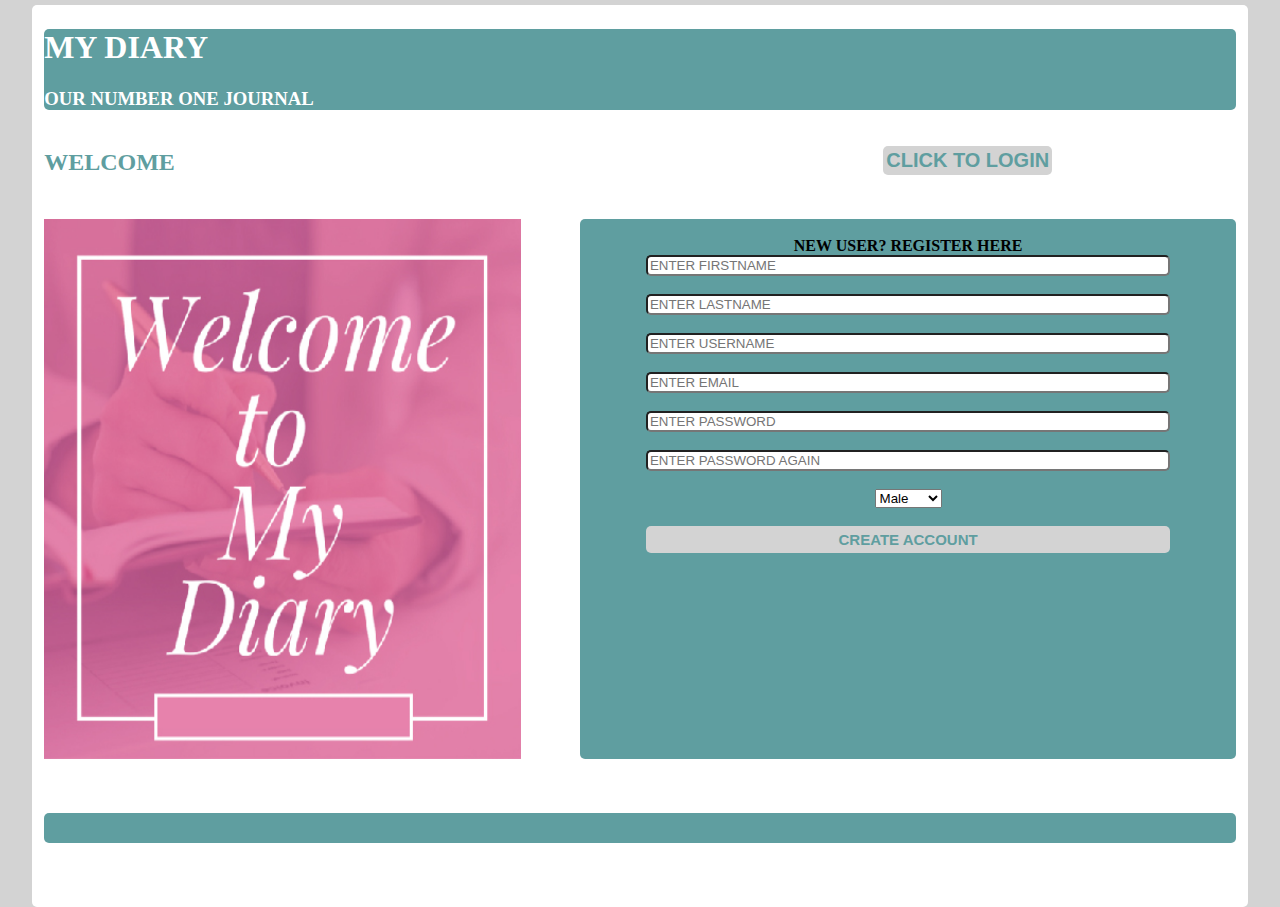
<file: UI/index.html>
<html class="htm">
    <head>
	<meta charset="UTF-8">
    <meta name="viewport" content="width=device-width,initial-scale=1.0">
        <title>Registration page</title>
		<link rel="stylesheet" href="index.css">
    <body class="foo">
        <script src="index.js"></script>
        <script src="js/signup.js"></script>
        <div class="container">
                <div class="head"> 
                        <h1>MY DIARY</h1>
                        <h3>OUR NUMBER ONE JOURNAL</h3>
                   </div>
                <div class="row1">
                        <div class="col1"><center><button id="loginbutton" onclick="login()">CLICK TO LOGIN</button></center></div>
                        <div class="col2"><h2 id="u">WELCOME</h2></div>
                </div><br><br><br>
                <div id="msg"></div><br>
                <div class="row2">
                        <div class="col4"> 
                            <img src="images\diary.jpg"width=100% height=100%>         
                        </div>
                        <div class="colx"></div>
                           <div class="col3"><br>
                               <center><b>NEW USER? REGISTER HERE</b></center>
                               <div class="form1">
                               <form method="POST" id="signupform">
                                   <center>
                                   <input type="text" name="firstname" id ="firstname" placeholder="ENTER FIRSTNAME" required><br><br>
                                   <input type="text" name="lastname" id ="lastname" placeholder="ENTER LASTNAME" required><br><br>
                                   <input type="text" name="username" id ="username" placeholder="ENTER USERNAME" required><br><br>
                                   <input type="text" name="email" id ="email" placeholder="ENTER EMAIL" required><br><br>
                                   <input type="password" name="password" id ="password" placeholder="ENTER PASSWORD"required><br><br>
                                   <input type="password" name="confirmpassword" id ="confirmpassword" placeholder="ENTER PASSWORD AGAIN" required><br><br>
                                   <select id="gender">
                                        <option value ="male">Male</option>
                                        <option value ="female">Female</option>
                                        </select>
                                        <br><br>
                                        <input type="submit" id="registerbutton" value="CREATE ACCOUNT"></center>
                                    </center>
                               </form></div>
                           </div>
                   </div>
                   <br>
                   <div id="load">page loading...</div>
                   <br><br>
                   <div class="bot"></div> 
        </div>
    <script src="js/signup.js"></script>
    </body>
</html>
</file>
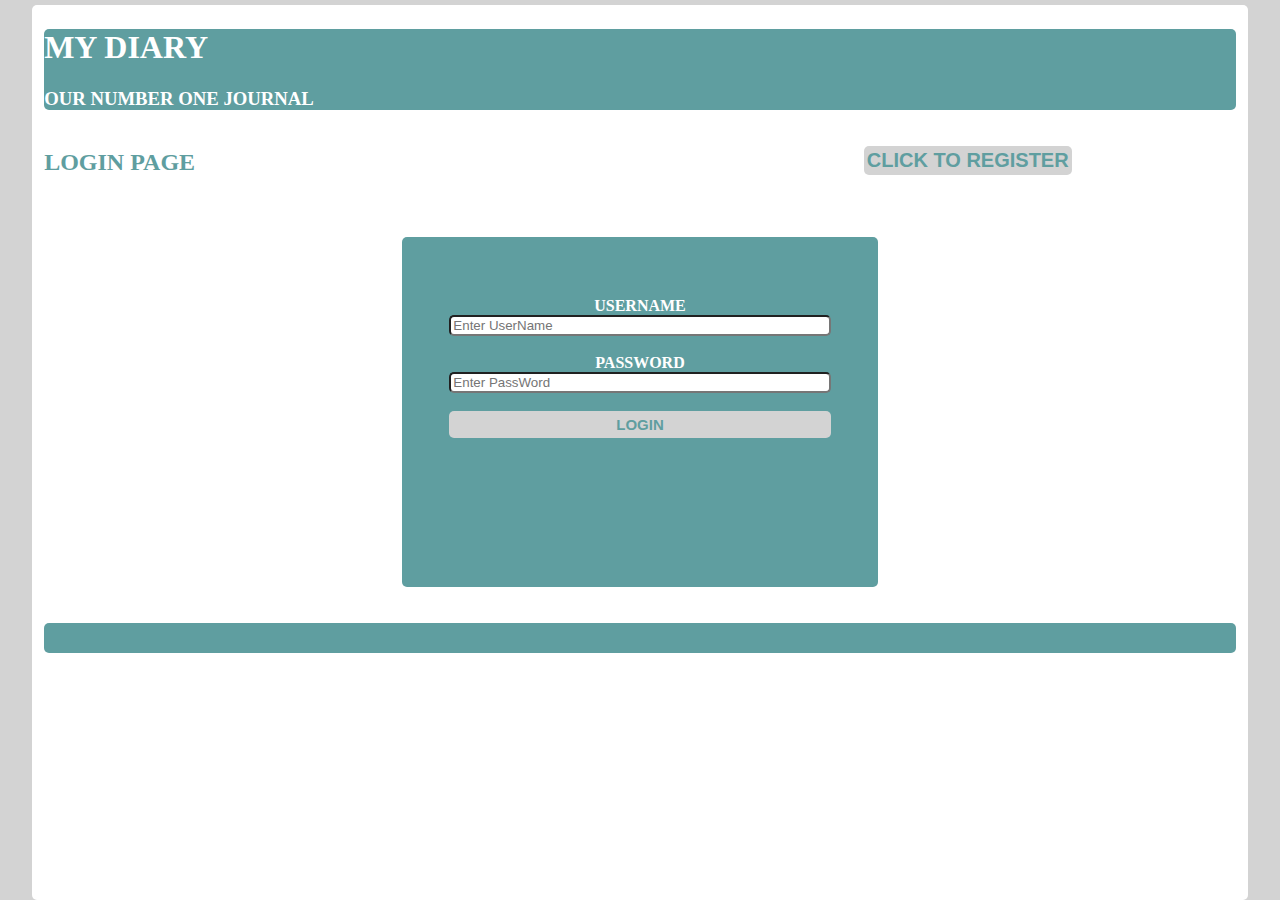
<file: UI/AllEntries.html>
<html>
    <head>
	<meta charset="UTF-8">
    <meta name="viewport" content="width=device-width,initial-scale=1.0">
        <title>AllEntries</title>
		<link rel="stylesheet" href="index.css">
    <body>
        <script src="index.js"></script>        
        <div class="container">
                <div class="head"> 
                        <h1>MY DIARY</h1>
                        <h3>OUR NUMBER ONE JOURNAL</h3>
                   </div>
                <div class="row1">
                    <div class="col1"><center><a href="home.html" id="links">HOME</a> <button id="links" onclick="profile()">PROFILE</button><button id="links"onclick="logout()">LOGOUT</button></center></div>
                    <div class="col2"><h2>ACTIVE USER: <span id="active_user"></span></h2></div>
                </div><br><br><br><br>
                <div id="log"></div>
                <h3>ALL ENTRIES</h3>
                <script>
                    if(sessionStorage.getItem("log")){
                        document.getElementById('log').style.display = "block";
                        document.getElementById("log").innerHTML=sessionStorage.getItem("log");
                    }
                </script>
                <div class="row2">
                        <div class="col7"><center>
                            <button class="NotActive"onclick="home()"><h3>WRITE IN DIARY</h3></button><br><br>
                            <button id="active"onclick="allentries()"><h2>ALL ENTRIES</h2></button></center>       
                        </div>
                        <div class="colx"></div>
                           <div class="col9">
                               <center><h3 id="register">ALL ENTRIES</h3></center><br>
                               <table>
                                <tr>
                                <th id="title">TITLE</th>
                                <th>DATE CREATED</th>
                                <th>DETAILS</th> </tr>
                                <tbody id="output"></tbody>
                        </table>   
                           </div>
                </div><br><br>
                <div class="bot"></div>   
        </div>
        <script src="js/all_entries.js"></script>
        <script>
        allentries()
        </script>
        <script>
            sessionStorage.removeItem("log");
        </script>
    </body>
</html>
</file>
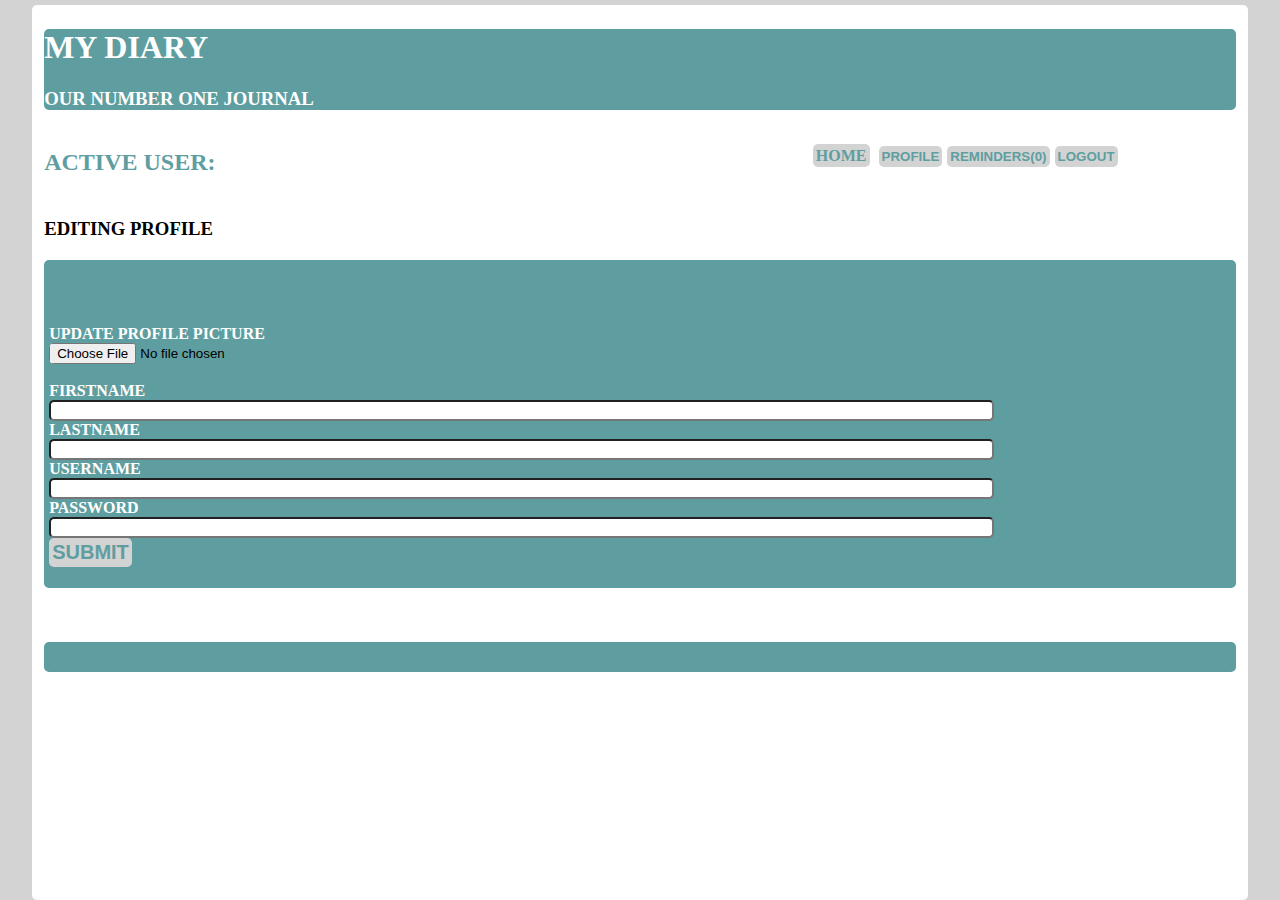
<file: UI/EditProfile.html>
<html>
    <head>
	<meta charset="UTF-8">
    <meta name="viewport" content="width=device-width,initial-scale=1.0">
        <title>EditProfile page</title>
		<link rel="stylesheet" href="index.css">
    <body>
        <script src="index.js"></script>
        <div class="container">
                <div class="head"> 
                        <h1>MY DIARY</h1>
                        <h3>OUR NUMBER ONE JOURNAL</h3>
                   </div>
                <div class="row1">
                    <div class="col1"><center><a href="home.html" id="links">HOME</a> <button id="links" onclick="profile()">PROFILE</button><button id="links"onclick="reminder()">REMINDERS(0)</button><button id="links"onclick="logout()">LOGOUT</button></center></div>
                    <div class="col2"><h2 id="u">ACTIVE USER: </h2></div>
                </div></br>
                <h3>EDITING PROFILE</h3>
                <div class="details">
                        <form class="loginform" enctype="multipart/form-data">
                            <span>UPDATE PROFILE PICTURE</span><br>
                            <input type="file" required><br><br>
                            <span>FIRSTNAME</span><br> 
                            <input type="text"required><br>
                    <span>LASTNAME</span><br>
                    <input type="text"required><br>
                   <span>USERNAME</span><br>
                   <input type="text" size="3"required><br>
                   <span>PASSWORD</span><br>
                   <input type="text" size="3"required><br>
                            <button type="submit" id="loginbutton" formaction="profile.html">SUBMIT</button></center>
                            </form>
                </div><br>          
             <br><br>
                <div class="bot"></div>   
        </div>
    </body>
</html>
</file>
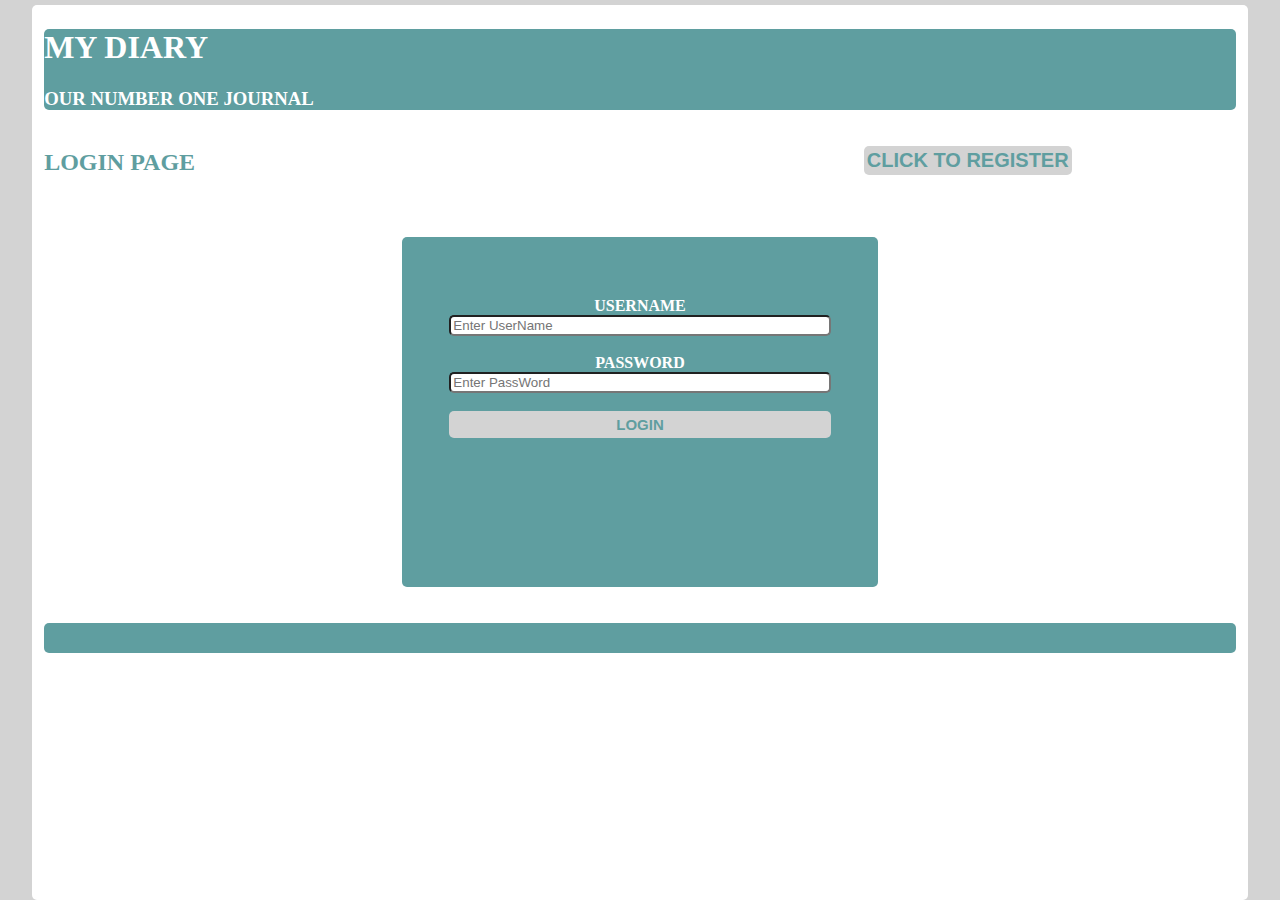
<file: UI/home.html>
<html>
    <head>
	<meta charset="UTF-8">
    <meta name="viewport" content="width=device-width,initial-scale=1.0">
        <title>Home page</title>
		<link rel="stylesheet" href="index.css">
    <body>
        <script src="index.js"></script>    
        <div class="container">
                <div class="head"> 
                        <h1>MY DIARY</h1>
                        <h3>OUR NUMBER ONE JOURNAL</h3>
                   </div>
                <div class="row1">
                    <div class="col1"><center><a href="home.html" id="links">HOME</a> <button id="links" onclick="profile()">PROFILE</button><button id="links"onclick="logout()">LOGOUT</button></center></div>
                    <div class="col2"><h2>ACTIVE USER: <span id="active_user"></span></h2></div>
                </div><br><br><br><br>
                <h3>NEW ENTRY</h3>
                <div id="log"></div><br>
                <div id="msg"></div><br>
                <div class="row2">
                        <div class="col7"><center>
                            <button id="active"onclick="home()"><h2>WRITE IN DIARY</h2></button><br><br>
                            <button class="NotActive"onclick="allentries()"><h3>ALL ENTRIES</h3></button></center>       
                        </div>
                        <div class="colx"></div>
                           <div class="col8">
                               <center><h3>HELLO DIARY</h3></center><br>
                               <form method ="POST" id="create">
                                   <center>
                                   <input type="text" id="title" placeholder="ENTER HEADING / TITLE" value= "" required><br><br>
                                  <textarea id ="body" placeholder="WRITE NEW ENTRY HERE..."value ="" required></textarea>
                                        <br>
                                        <input type="submit" id="registerbutton" value="SAVE ENTRY"></center>
                                    </center>
                               </form>
                           </div>
                </div>
                <div id="load">page loading...</div>
                <br><br>
                <div class="bot"></div>   
        </div>
        <script src="js/create_entry.js"></script> 
    </body>
</html>
</file>
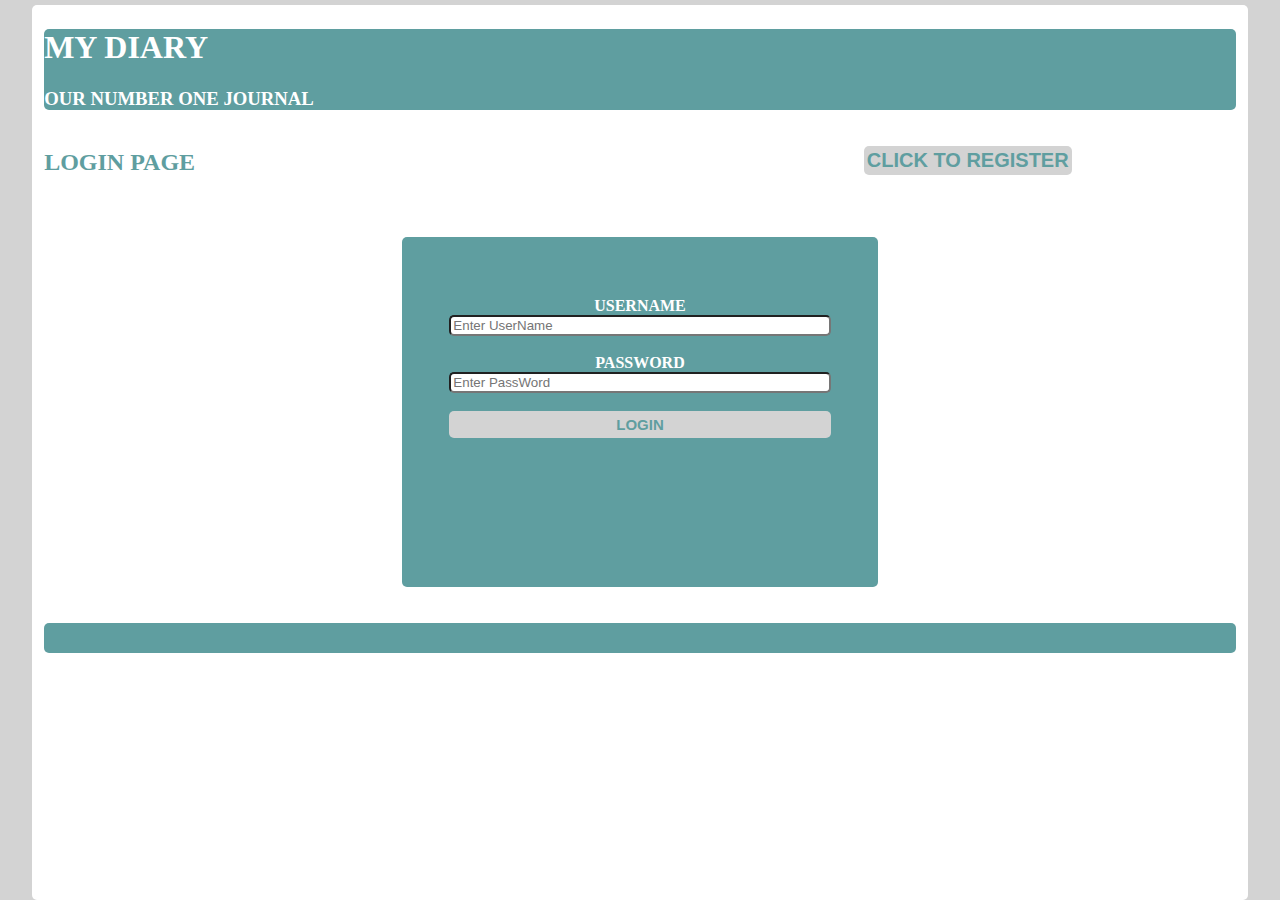
<file: UI/login.html>
<html>
    <head>
	<meta charset="UTF-8">
    <meta name="viewport" content="width=device-width,initial-scale=1.0">
        <title>Login page</title>
        <link rel="stylesheet" href="index.css">
    </head>
    <body>
        <script src="index.js"></script> 
        <div class="container">
                <div class="head"> 
                        <h1>MY DIARY</h1>
                        <h3>OUR NUMBER ONE JOURNAL</h3>
                   </div>
                <div class="row1">
                        <div class="col1"><center><button id="loginbutton" onclick="register()">CLICK TO REGISTER</button></center></div>
                        <div class="col2"><h2 id="u">LOGIN PAGE</h2></div>
                </div><br><br><br>
                <div id="log"></div><br>
                <div id="msg"></div><br>
                <br>
                <script>
                    if(sessionStorage.getItem("log")){
                    document.getElementById('log').style.display = "block";
                    document.getElementById("log").innerHTML=sessionStorage.getItem("log");
                    }
                    </script>
                <div class="row3">
                        <div class="col6">
                        <form class="loginform" id ="loginform" method="POST"><center>
                        <span>USERNAME</span></br>
                        <input type="text" id ="username" placeholder="Enter UserName" required></br></br>
                        <span>PASSWORD</span></br>
                        <input type="password" id= "password" placeholder="Enter PassWord" required><br><br>
                        <input type="submit" id="registerbutton" value="LOGIN"><center>
                        </form>
                        </div>
                    </div><br>
                    <div id="load">page loading...</div>
                    <br>
      <div class="bot"></div>      
        </div>
        <script src="js/login.js"></script>
        <script>
            sessionStorage.removeItem("log");
        </script>
    </body>
</html>
</file>
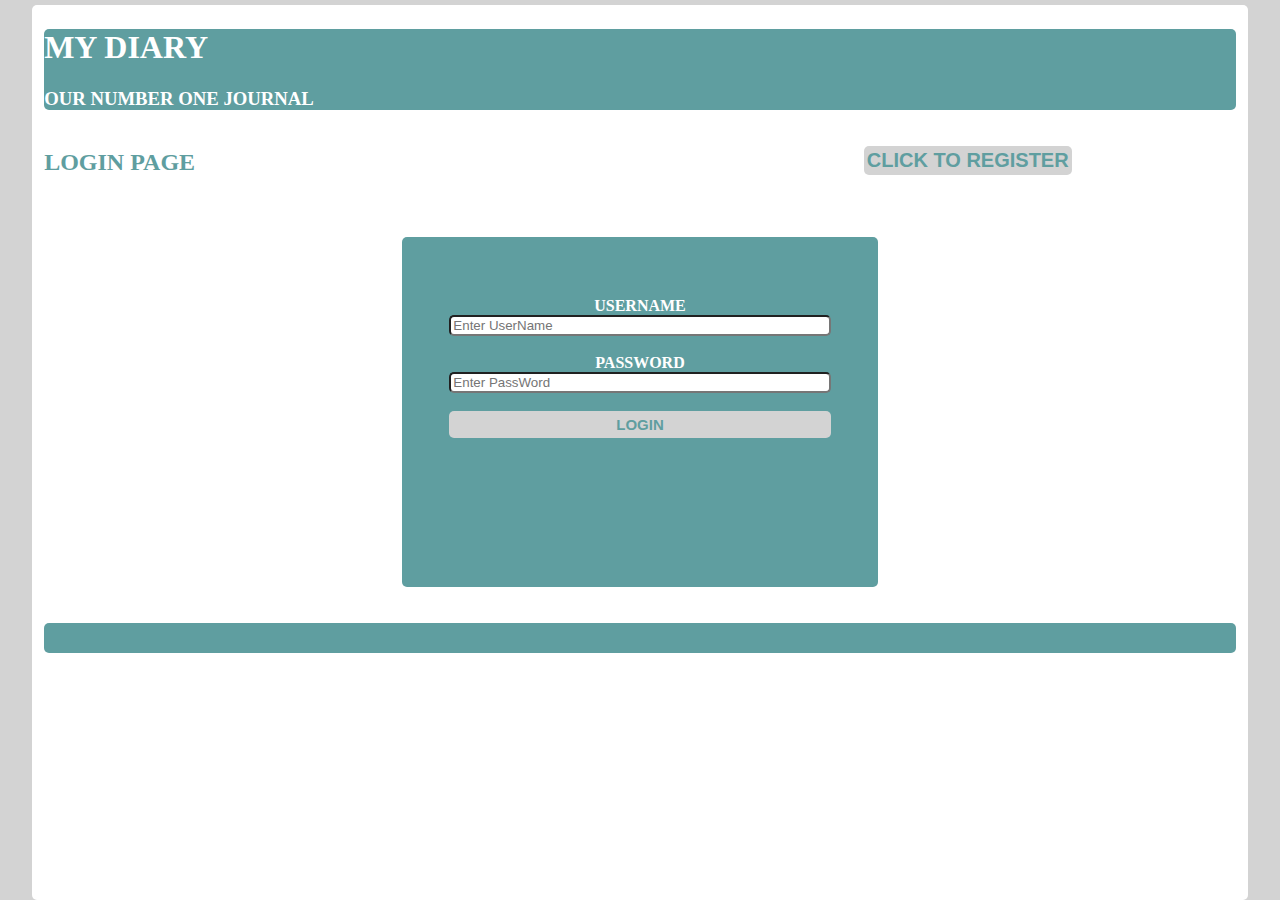
<file: UI/profile.html>
<html>
    <head>
	<meta charset="UTF-8">
    <meta name="viewport" content="width=device-width,initial-scale=1.0">
        <title>Profile page</title>
		<link rel="stylesheet" href="index.css">
    <body>
        <script src="index.js"></script> 
        <div class="container">
                <div class="head"> 
                        <h1>MY DIARY</h1>
                        <h3>OUR NUMBER ONE JOURNAL</h3>
                   </div>
                <div class="row1">
                    <div class="col1"><center><a href="home.html" id="links">HOME</a> <button id="links" onclick="profile()">PROFILE</button><button id="links"onclick="logout()">LOGOUT</button></center></div>
                    <div class="col2"><h2>ACTIVE USER: <span id="active_user"></span></h2></div>
                </div></br>
                <h3>PROFILE PAGE</h3>
                <div class="details">
                FIRSTNAME :<br><span id="firstname"></span><br>
                LASTNAME :<br><span id="lastname"></span><br>
                USERNAME :<br><span id="username"></span><br>
                EMAIL :<br><span id="email"></span><br>
                GENDER :<br><span id="gender"></span><br>
                NUMBER OF ENTRIES SINCE REGISTRATION:<br><span id="number"></span><br>
                </div>    
             <br><br>
                <div class="bot"></div>   
        </div>
        <script src="js/profile.js"></script>
    </body>
</html>
</file>
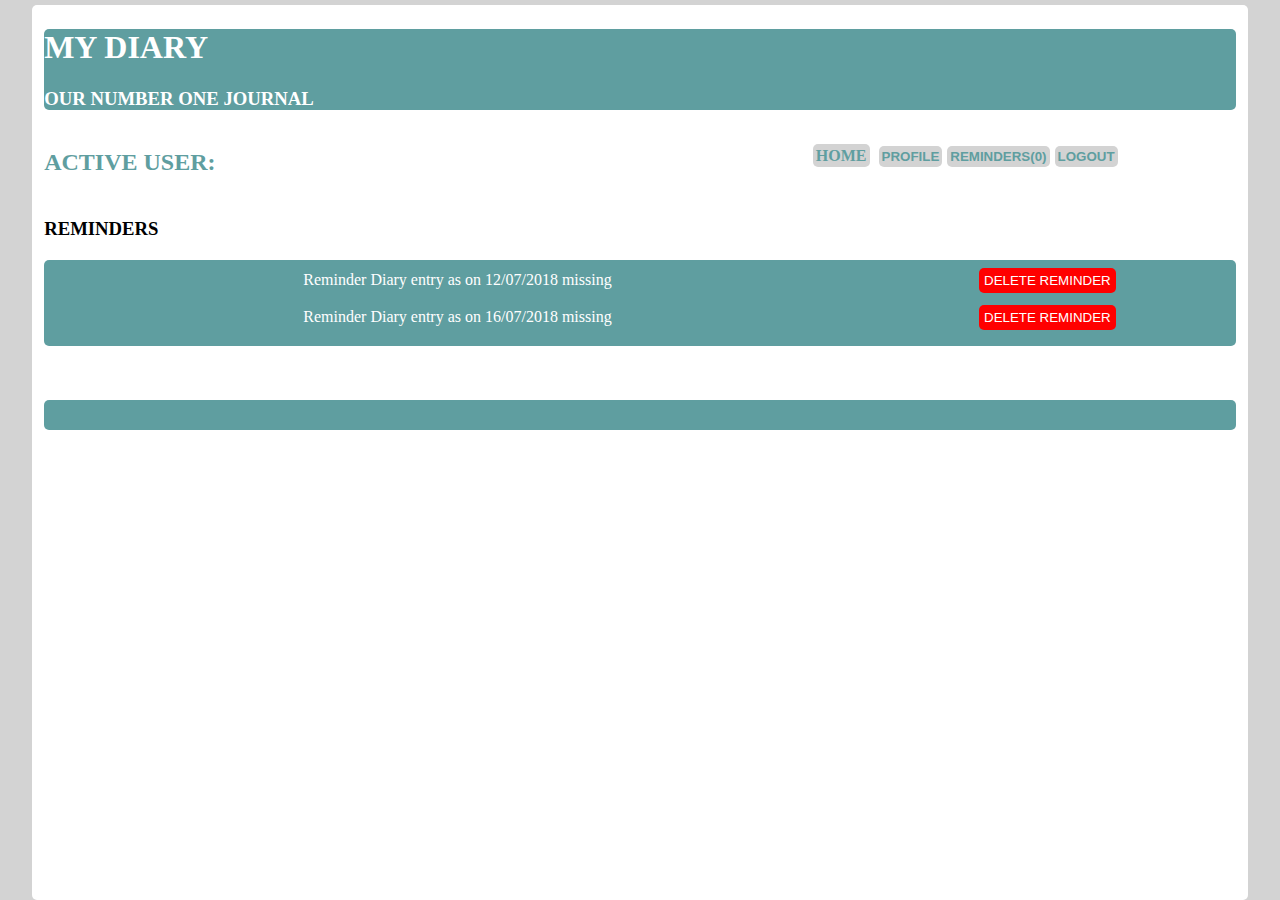
<file: UI/Reminders.html>
<html>
    <head>
	<meta charset="UTF-8">
    <meta name="viewport" content="width=device-width,initial-scale=1.0">
        <title>Reminders</title>
		<link rel="stylesheet" href="index.css">
    <body>
        <script src="index.js"></script> 
        <div class="container">
                <div class="head"> 
                        <h1>MY DIARY</h1>
                        <h3>OUR NUMBER ONE JOURNAL</h3>
                   </div>
                <div class="row1">
                    <div class="col1"><center><a href="home.html" id="links">HOME</a> <button id="links" onclick="profile()">PROFILE</button><button id="links"onclick="reminders()">REMINDERS(0)</button><button id="links"onclick="logout()">LOGOUT</button></center></div>
                    <div class="col2"><h2 id="u">ACTIVE USER: </h2></div>
                </div></br>
                <h3>REMINDERS</h3>
                <div class="details">
                        <table>
                                <tr>
                                <td>Reminder Diary entry as on 12/07/2018 missing</td>
                                <td> <button id="delete">DELETE REMINDER</button></td>
                                </tr>
                                <tr>
                                <td>Reminder Diary entry as on 16/07/2018 missing</td>
                                <td> <button id="delete">DELETE REMINDER</button></td>
                                </tr>
                                </table>
                </div><br>         
             <br><br>
                <div class="bot"></div>   
        </div>
    </body>
</html>
</file>
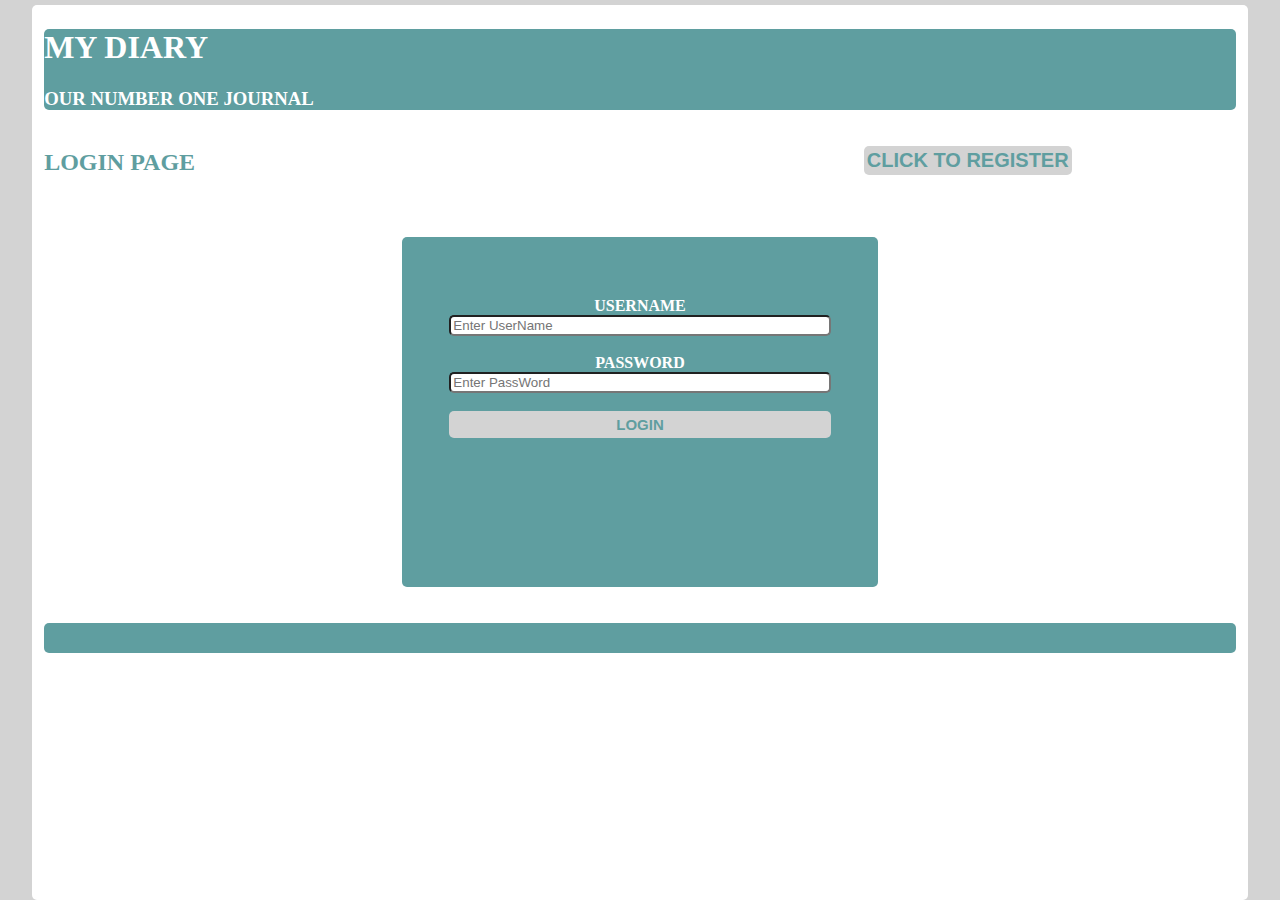
<file: UI/SingleEntry.html>
<html>
    <head>
	<meta charset="UTF-8">
    <meta name="viewport" content="width=device-width,initial-scale=1.0">
        <title>SingleEntries</title>
		<link rel="stylesheet" href="index.css">
    <body>
        <script src="index.js"></script> 
        <div class="container">
                <div class="head"> 
                        <h1>MY DIARY</h1>
                        <h3>OUR NUMBER ONE JOURNAL</h3>
                   </div>
                <div class="row1">
                    <div class="col1"><center><a href="home.html" id="links">HOME</a> <button id="links"onclick="allentries()">ENTRIES</button><button id="links"onclick="logout()">LOGOUT</button></center></div>
                    <div class="col2"><h2>ACTIVE USER: <span id="active_user"></span></h2></div>
                </div><br><br><br><br>
                <h3>SINGLE ENTRY</h3>
                <div class="details">
                    <span>TITLE</span>
                    <p id="entry_title"></p>                  
                </div>
                <div class="details">
                    <span>DATE CREATED</span>
                    <p id="entry_date"></p>                  
                </div>
                <div class="details">
                        <span>TIME CREATED</span>
                        <p id="entry_time"></p>                 
                </div>
                <div class="details">
                        <span>UPDATED ON</span>
                        <p id="update"></p>                 
                </div>    
                <div class="details">
                        <span>BODY</span>
                    <p id="entry_body"></p>                 
                </div><br>
                <center>
                    <div id="edit"></div>
                </center>         
                <br>
                <div class="bot"></div><br> 
        </div>
        <script src="js/single_entry.js"></script>
        <script>
        var query = new URLSearchParams(window.location.search)
        var entry=query.get("entry_id");
        entry=parseInt(entry)
        edit=`<a href ="UpdateEntry.html?entry_id=${entry}"id="links";>UPDATE ENTRY</a>`
        document.getElementById("edit").innerHTML=edit;
        fetch_entry(entry)</script>
    </body>
</html>
</file>
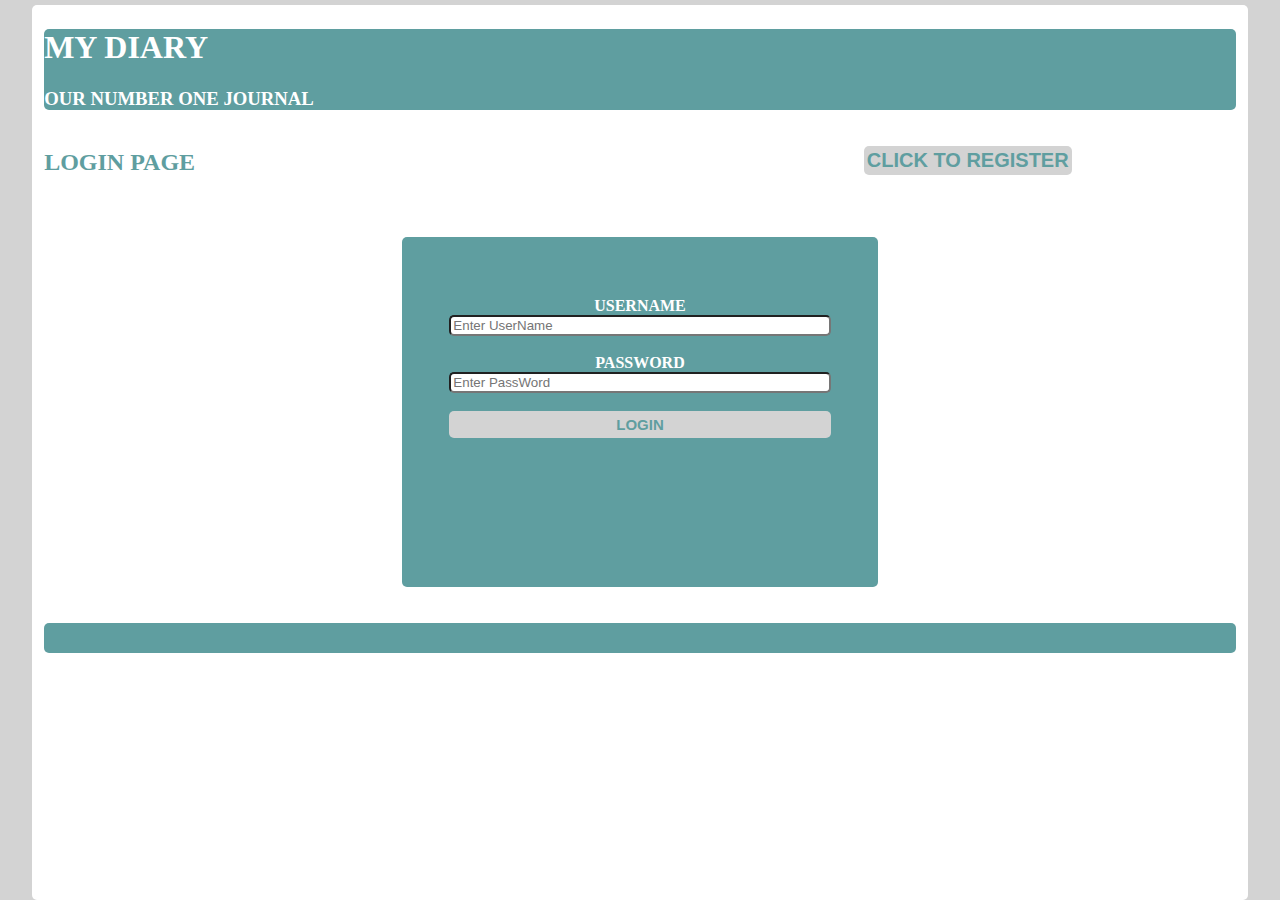
<file: UI/UpdateEntry.html>
<html>
    <head>
	<meta charset="UTF-8">
    <meta name="viewport" content="width=device-width,initial-scale=1.0">
        <title>Update Page</title>
		<link rel="stylesheet" href="index.css">
    <body>
        <script src="index.js"></script>
        <div class="container">
                <div class="head"> 
                        <h1>MY DIARY</h1>
                        <h3>OUR NUMBER ONE JOURNAL</h3>
                   </div>
                <div class="row1">
                    <div class="col1"><center><a href="home.html" id="links">HOME</a> <button id="links"onclick="allentries()">ENTRIES</button><button id="links"onclick="logout()">LOGOUT</button></center></div>
                    <div class="col2"><h2>ACTIVE USER: <span id="active_user"></span></h2></div>
                </div>
                <h3>UPDATE AN ENTRY</h3>
                <center>
                <div id="log"></div><br>
                <div id="msg"></div><br>
                <div class="row3">
                <div class="col8">
                        <form method = "POST" id="updatingformdata">
                            <br><input type="hidden" name="_METHOD" value="PUT"/>
                                <input id="entry_title" type="text" value="" required><br><br>
                               <textarea id="entry_body" value ="" placeholder="WRITE NEW ENTRY HERE..."required>
                               </textarea>
                                     <br>
                                <input type="submit" id="registerbutton" value="UPDATE"></center>
                                 </center>
                            </form>                     
                </div>
            </div>         
                <br>
                <div id="load">page loading...</div>
                <br>
        <div class="bot"></div>   
        </div>
        <script src="js/update.js"></script>
        <script>
                var query = new URLSearchParams(window.location.search);
                var entry=query.get("entry_id");
                entry=parseInt(entry);
                fetch_entry(entry)
        </script>
        <script>
           updating_entry(entry);
        </script>     
    </body>
</html>
</file>
<file: UI/index.css>
html{
    background-color:#D3D3D3;
    width:100%;
	margin-top:5px;
}
body{
	margin:0 auto; 
	width:95%;padding-top:2px;
	border-radius:5px;
background-color:white;
}
.htm{
	background-color:#D3D3D3;
	width:100%;
	height:100%;
	margin-top:5px;
}

.foo{
	margin:0 auto;
	width:95%;
	height:100%;padding-top:2px;
	background-color:white;
	border-radius:5px;
}
.container{
    margin:0 auto; 
	width:98%;
	padding-top:1px;
background-color:white;

}
.head{
	color:white;
	background-color:#5F9EA0;
	border-radius:5px;
}
.row1{
	height:10%;
	width:100%;
	float:left;
    border-radius:5px;
    color:#5F9EA0;
}
.col2{
	width:50%;
	height:100%;
	float:left;
}
.col1{
	width:45%;
	height:100%;
	float:right;
	border-radius:5px;
	padding-top:17px;
    }
    .form1{
        height:100%;
        width:100%;
    }
    #loginbutton{
        color:#5F9EA0;font-weight:bold;
        background:#D3D3D3;
        border-radius:5px;border:none;
        font-size:20px;padding:3px;
    }
    .row2{
        height:60%;
        width:100%;
        display:flex;
      flex-direction:row;
        border-radius:5px;
        background-size:cover;
    }
    .col4{
        width:40%;
        height:100%;
        border-radius:5px;
    }
    .colx{
        width:5%;
        height:100%;
        border-radius:5px;
    }
    .col3{
        width:55%;
        height:100%;
        border-radius:5px;
        background-color:#5F9EA0;
        }
         input{
            border-radius:5px;
            width:80%;
        }
        #registerbutton{
            color:#5F9EA0;
            background:#D3D3D3;
            border-radius:5px;border:none;
            font-size:15px;padding:5px;
            font-weight:bold;
        }
        #register{
            color:#5F9EA0;
    }
        .bot{
            background-color:#5F9EA0;
            height:30px;
            width:100%;
            border-radius:5px;
        }
        .row3{
            height:350px;
            width:100%;
            display:flex;
            justify-content: center;
            border-radius:5px;
        }
        .col6{
            width:40%;
            height:100%;
            border-radius:5px;
            font-weight:bold;
            background-color:#5F9EA0;   
        }
        .loginform{
            padding-top:60px;
        }
        .loginform input{
            border-radius:5px;
            width:80%;
        }
        span{
            color:white;
            font-weight:bold;
        }
        .col7{
            width:20%;
            height:100%;
            border-radius:5px;
        }
        .colx{
            width:5%;
            height:100%;
            border-radius:5px;
        }
        .col8{
            width:75%;
            height:100%;
            border-radius:5px;
            background-color:#5F9EA0;
            }
            .col9{
                width:75%;
                height:100%;
                border-radius:5px;
                background-color:#5F9EA0;
                overflow:auto;
                }
        #active{
            color:#5F9EA0;
            background:#D3D3D3;
            border:none;
            padding:10px;
            border-radius:5px;
        }
        .NotActive{
            color:#5F9EA0;
            background:#D3D3D3;
            border:none;
            padding:10px;
            border-radius:5px;
        }
        textarea{
            width:90%;
            height:60%;
            border-radius:5px;
        }
        table{
            color:black;
            border-radius:5px;
            margin:auto 0;
            width:80%;
            min-width:100%;
            min-height:auto;
        }
        th{
            width:40%;
            border-radius:5px;
            color:black;
        }
        tr{
            border-radius:5px;
        }
        td{
            color:white;
            text-align:center;
            border-radius:5px;
        }
        td a{
            color:#5F9EA0;font-weight:bold;
            background-color:white;
            padding:2px; border-radius:5px;
            margin-bottom:5px;
            text-decoration:none;
            border:none;
        }
        td{
            padding-bottom:9px;
        }
        .details{
            margin-top:20px;
            padding:5px;
            background-color:#5F9EA0;
            border-radius:5px;
        }
        #links{
            color:#5F9EA0;font-weight:bold;
            background-color:#D3D3D3;
            padding:3px;
            text-decoration:none;
            border-radius:5px;
            border:none;
            margin-right:5px;
            margin-bottom:1px;
        }
        .pic{
            width:170px;
        height:200px;
            }
            #delete{
                color:white;
                background:red;;
                border-radius:5px;border:none;
                padding:5px;
            }
            #msg{
                font-weight:bold;
                height:5%;
                background-color:red;
                padding:5px;
                display:none;
                color:white;   
            }
            #log{
                display: none;
                font-weight:bold;
                height:5%;
                background-color:lime;
                color:white;  
            }
            #active_user{
                font-weight:bold;
                color:#5F9EA0;
            }
            #not_found{
                font-size:30px;
                color:white;
            }
            #error404{
                font-size:80px;
                color:white;
                font-weight:bold;
                padding-bottom:40px;
            }
            #title{
                text-transform:uppercase;
            }
            #entry_title{
                text-transform:uppercase;
            }
            #body{
                text-transform:lowercase;
            }
            #entry_body{
                text-transform:lowercase;
            }
            #load{
                color:lime;
                font-weight:bold;
                font-size:30px;
                display:none;
            }
</file>
